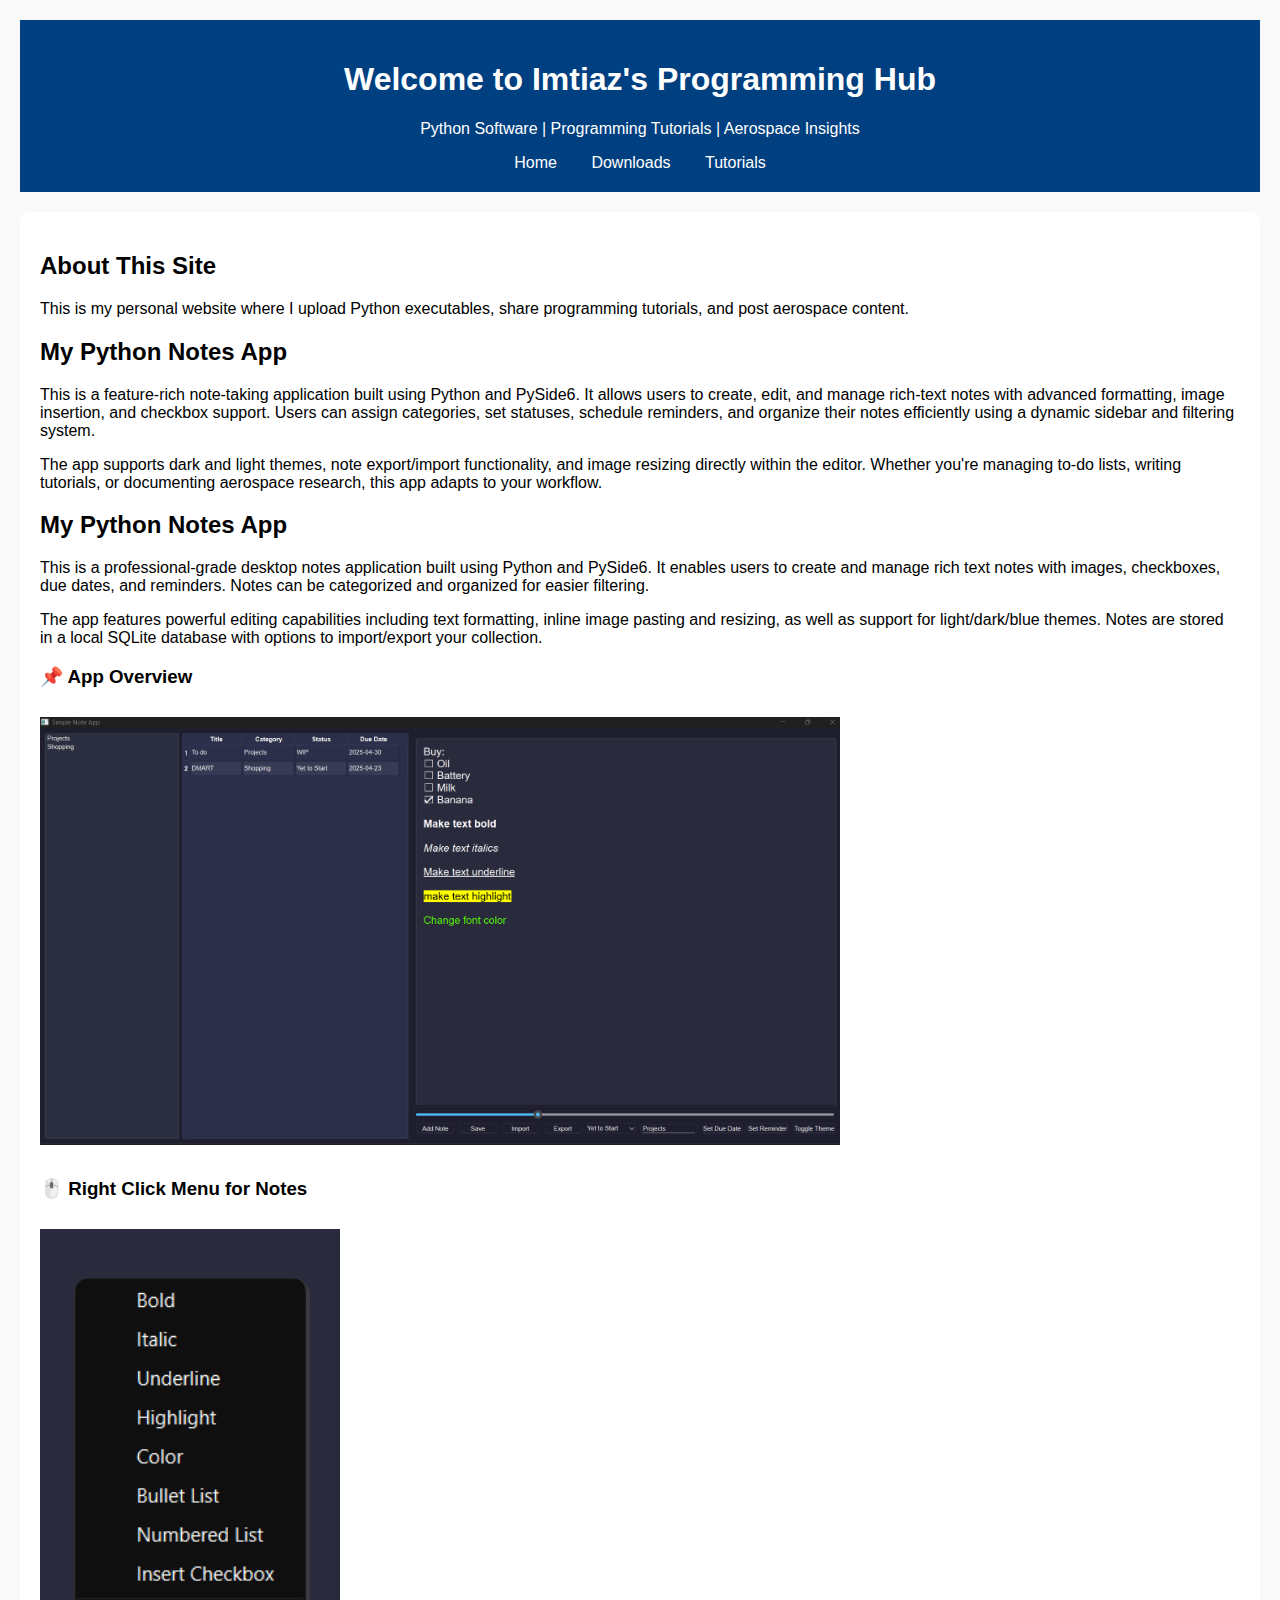
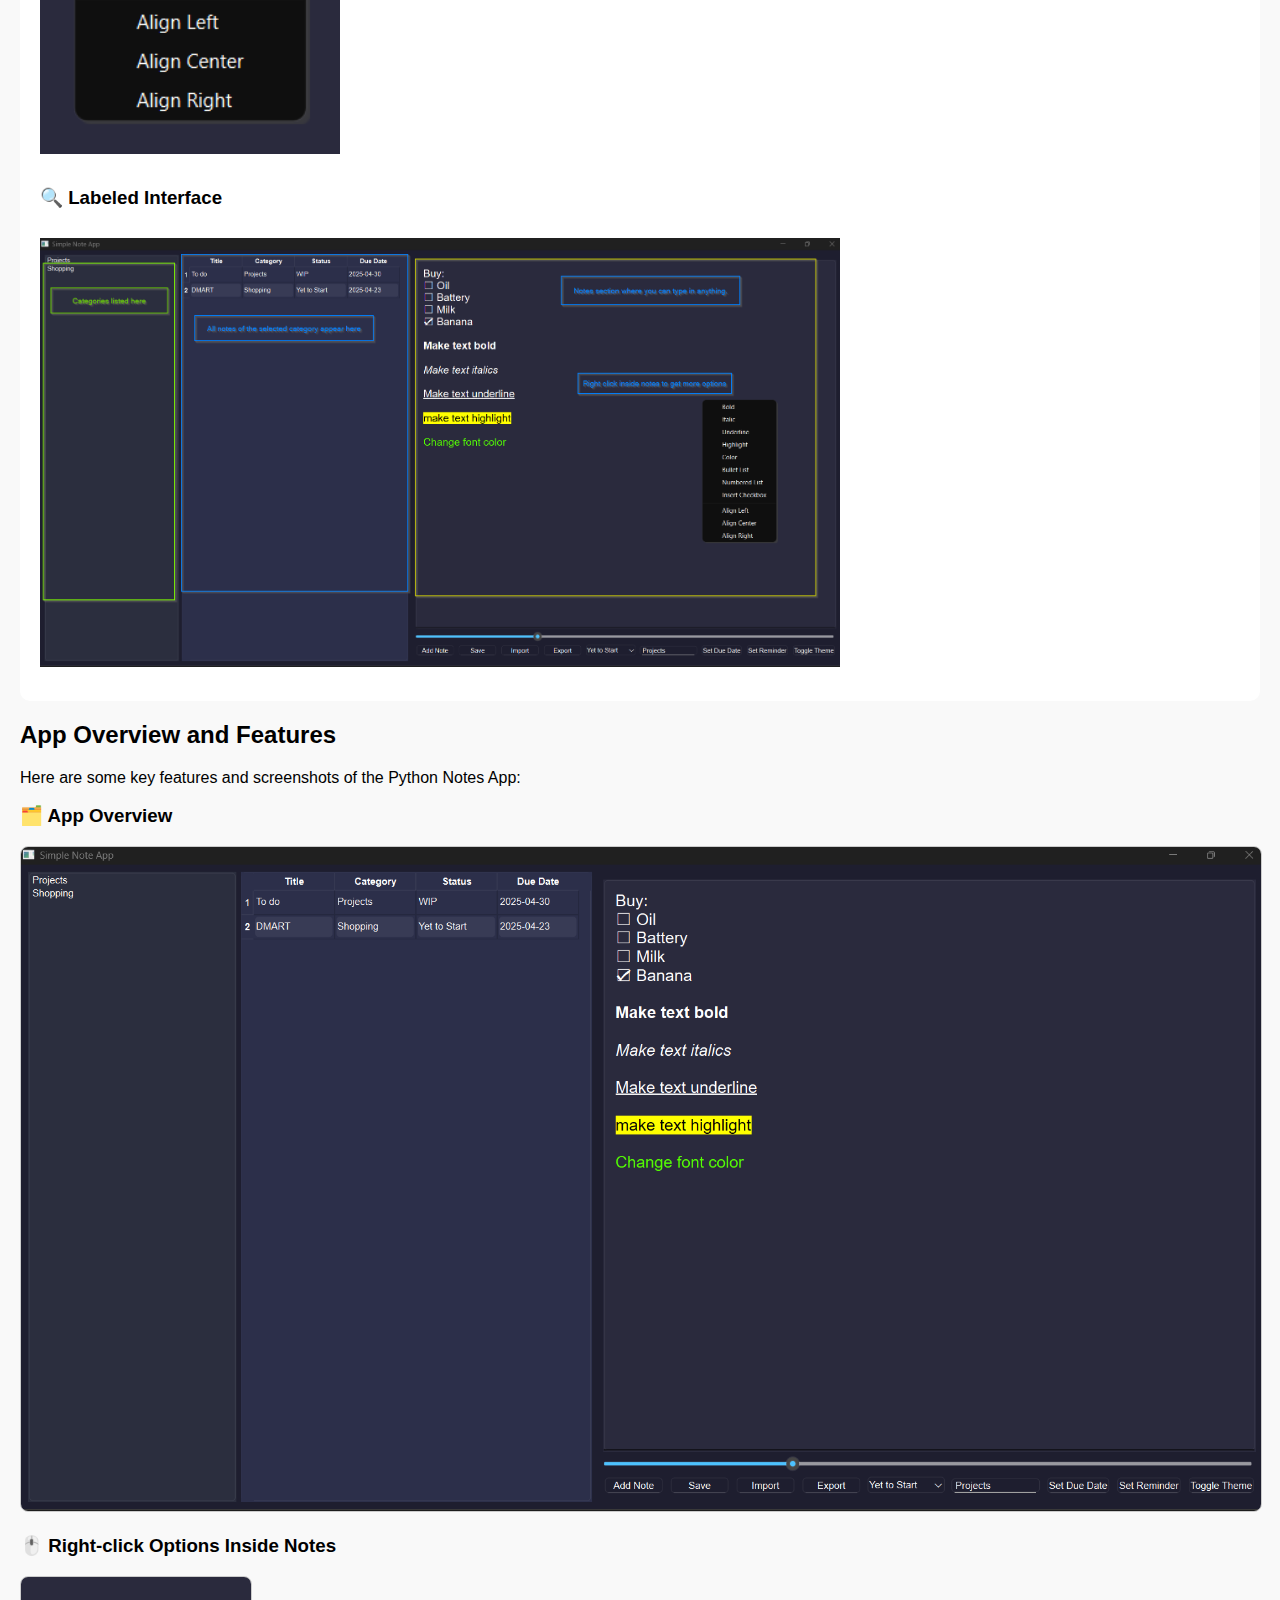
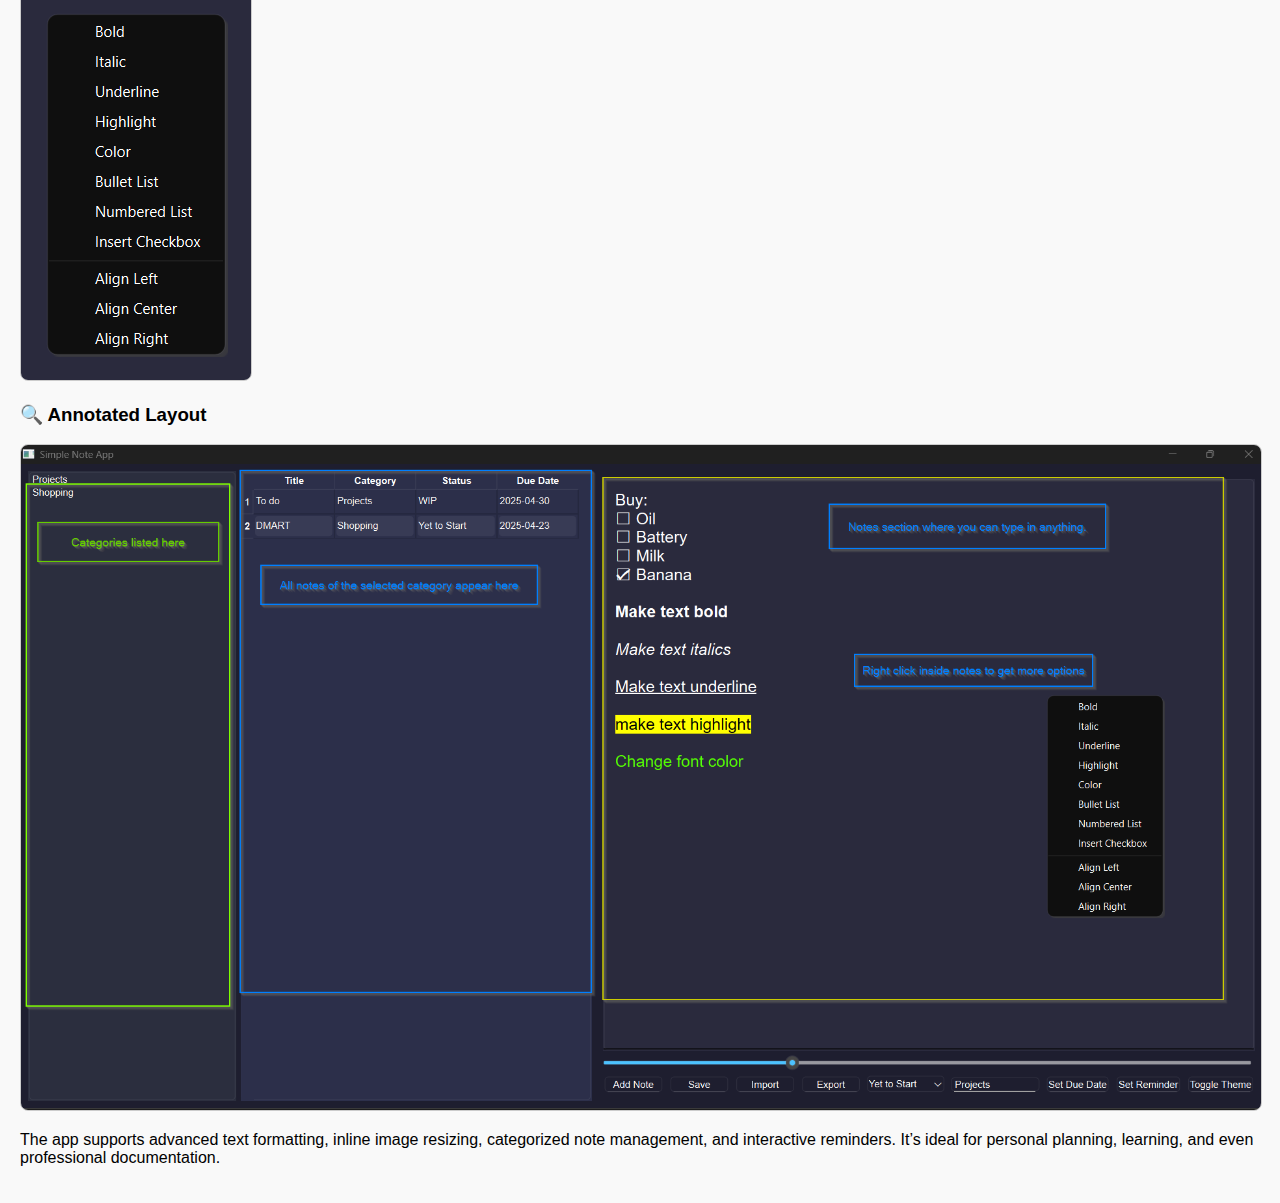
<file: index.html>
<!DOCTYPE html>
<html lang="en">
<head>
  <meta charset="UTF-8">
  <meta name="viewport" content="width=device-width, initial-scale=1.0">
  <title>Imtiaz's Programming Hub</title>
  <link rel="stylesheet" href="style.css">
</head>
<body>
  <header>
    <h1>Welcome to Imtiaz's Programming Hub</h1>
    <p>Python Software | Programming Tutorials | Aerospace Insights</p>
    <nav>
      <a href="index.html">Home</a>
      <a href="downloads.html">Downloads</a>
      <a href="tutorials.html">Tutorials</a>
    </nav>
  </header>
  <main>
    <h2>About This Site</h2>
    <p>This is my personal website where I upload Python executables, share programming tutorials, and post aerospace content.</p>
  
    <section>
      <h2>My Python Notes App</h2>
      <p>
        This is a feature-rich note-taking application built using Python and PySide6. It allows users to create, edit, and manage rich-text notes with advanced formatting, image insertion, and checkbox support. Users can assign categories, set statuses, schedule reminders, and organize their notes efficiently using a dynamic sidebar and filtering system.
      </p>
      <p>
        The app supports dark and light themes, note export/import functionality, and image resizing directly within the editor. Whether you're managing to-do lists, writing tutorials, or documenting aerospace research, this app adapts to your workflow.
      </p>
    </section>


<section>
  <h2>My Python Notes App</h2>
  <p>
    This is a professional-grade desktop notes application built using Python and PySide6. It enables users to create and manage rich text notes with images, checkboxes, due dates, and reminders. Notes can be categorized and organized for easier filtering.
  </p>
  <p>
    The app features powerful editing capabilities including text formatting, inline image pasting and resizing, as well as support for light/dark/blue themes. Notes are stored in a local SQLite database with options to import/export your collection.
  </p>
  <h3>📌 App Overview</h3>
  <img src="images/overview.png" alt="Note App Overview" style="width:100%;max-width:800px;margin:10px 0;">
  <h3>🖱️ Right Click Menu for Notes</h3>
  <img src="images/context-menu.png" alt="Context Menu" style="width:100%;max-width:300px;margin:10px 0;">
  <h3>🔍 Labeled Interface</h3>
  <img src="images/labeled-view.png" alt="App Sections Highlighted" style="width:100%;max-width:800px;margin:10px 0;">
</section>

</main>

<section>
  <h2>App Overview and Features</h2>
  <p>Here are some key features and screenshots of the Python Notes App:</p>

  <h3>🗂️ App Overview</h3>
  <img src="screenshots/overview.png" alt="App Overview" style="max-width:100%; border: 1px solid #ccc; border-radius: 8px;" />

  <h3>🖱️ Right-click Options Inside Notes</h3>
  <img src="screenshots/context_menu.png" alt="Right Click Menu" style="max-width:100%; border: 1px solid #ccc; border-radius: 8px;" />

  <h3>🔍 Annotated Layout</h3>
  <img src="screenshots/annotations.png" alt="Annotated Layout" style="max-width:100%; border: 1px solid #ccc; border-radius: 8px;" />

  <p>The app supports advanced text formatting, inline image resizing, categorized note management, and interactive reminders. It’s ideal for personal planning, learning, and even professional documentation.</p>
</section>

</body>
</html>
</file>
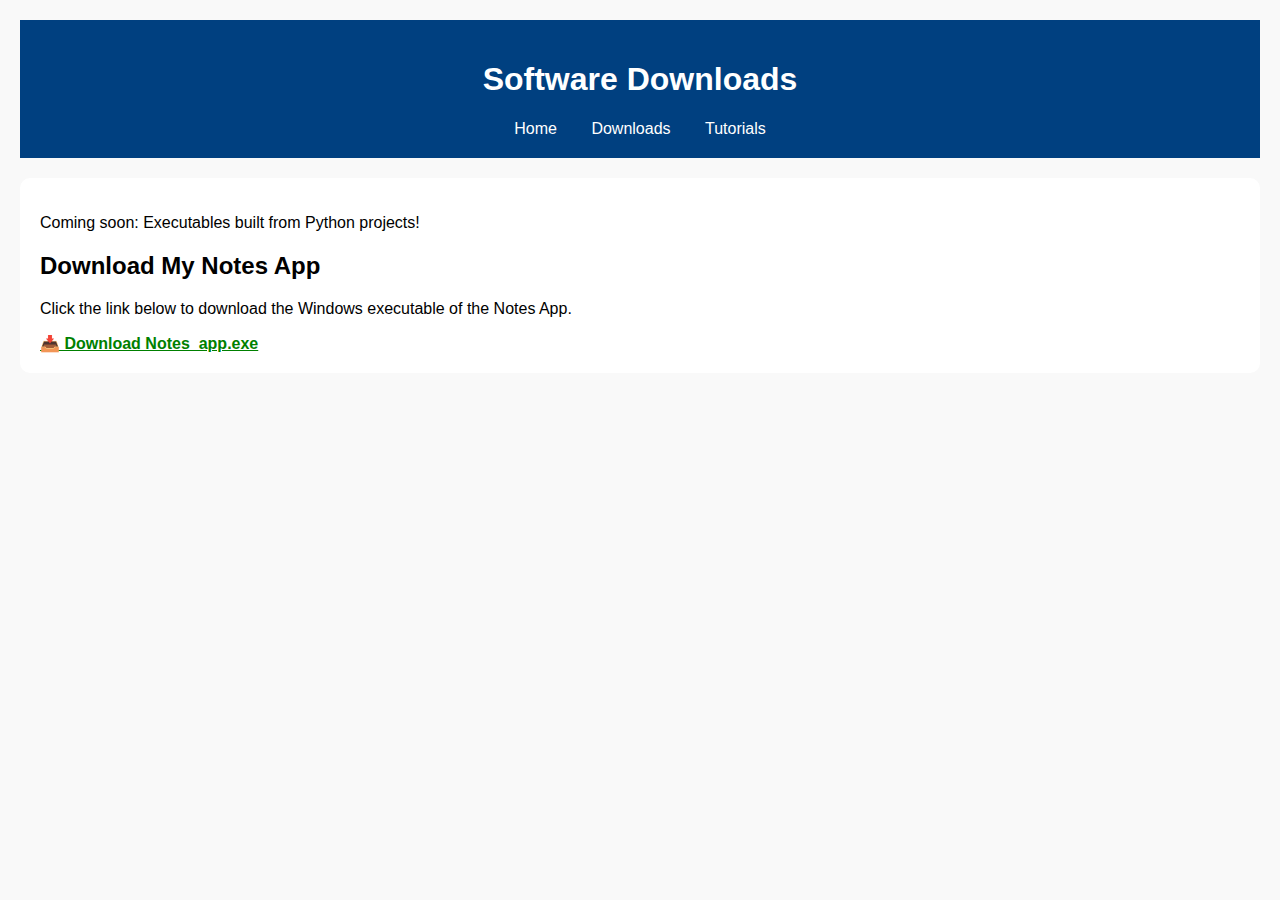
<file: downloads.html>
<!DOCTYPE html>
<html lang="en">
<head>
  <meta charset="UTF-8">
  <meta name="viewport" content="width=device-width, initial-scale=1.0">
  <title>Downloads</title>
  <link rel="stylesheet" href="style.css">
</head>
<body>
  <header>
    <h1>Software Downloads</h1>
    <nav>
      <a href="index.html">Home</a>
      <a href="downloads.html">Downloads</a>
      <a href="tutorials.html">Tutorials</a>
    </nav>
  </header>
  <main>
    <p>Coming soon: Executables built from Python projects!</p>
  
<h2>Download My Notes App</h2>
<p>
  Click the link below to download the Windows executable of the Notes App.
</p>
<a href="Notes_app.exe" download style="font-weight: bold; color: green;">📥 Download Notes_app.exe</a>

</main>
</body>
</html>
</file>
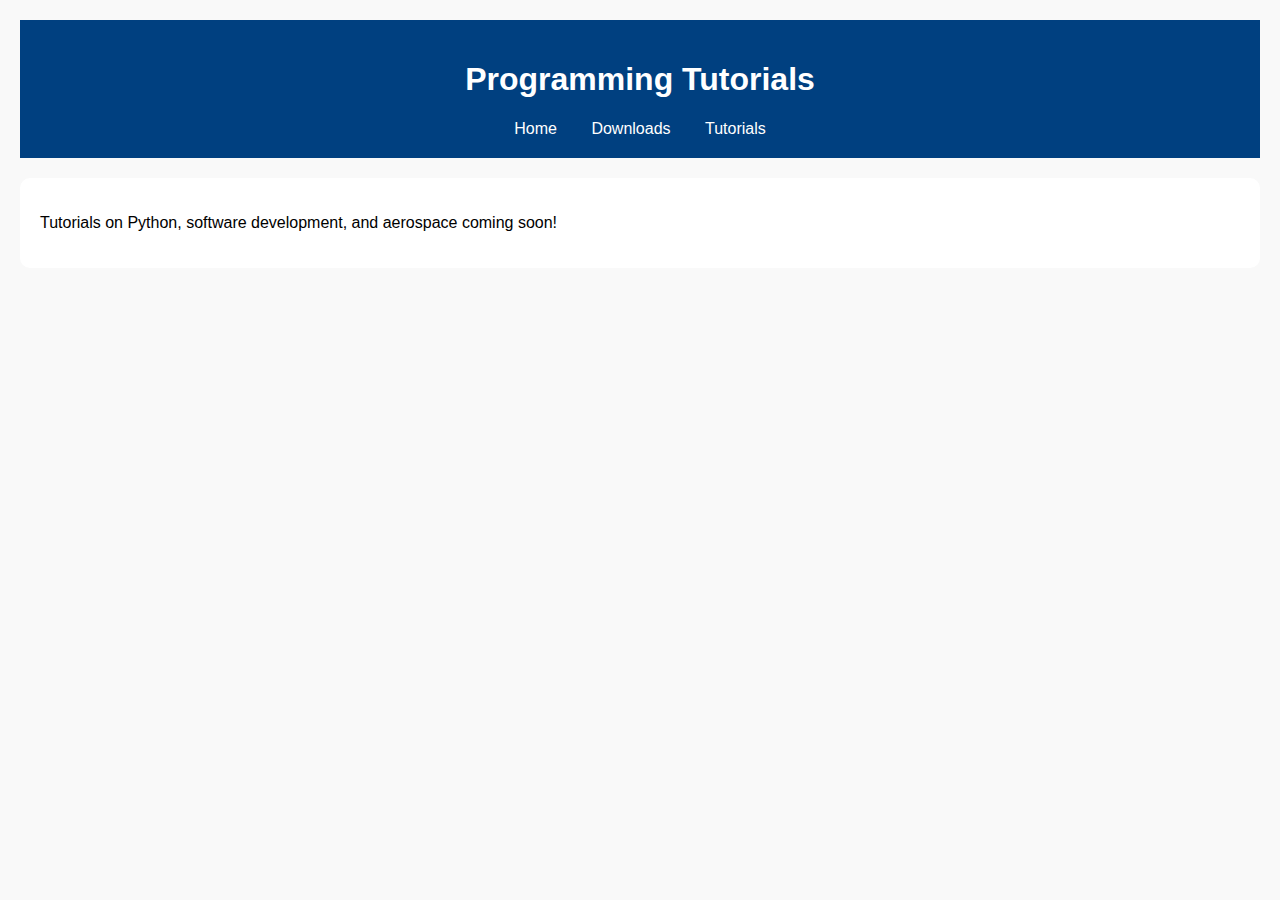
<file: tutorials.html>
<!DOCTYPE html>
<html lang="en">
<head>
  <meta charset="UTF-8">
  <meta name="viewport" content="width=device-width, initial-scale=1.0">
  <title>Tutorials</title>
  <link rel="stylesheet" href="style.css">
</head>
<body>
  <header>
    <h1>Programming Tutorials</h1>
    <nav>
      <a href="index.html">Home</a>
      <a href="downloads.html">Downloads</a>
      <a href="tutorials.html">Tutorials</a>
    </nav>
  </header>
  <main>
    <p>Tutorials on Python, software development, and aerospace coming soon!</p>
  </main>
</body>
</html>
</file>
<file: style.css>
body {
  font-family: Arial, sans-serif;
  background-color: #f9f9f9;
  margin: 0;
  padding: 20px;
}

header {
  background-color: #004080;
  color: white;
  padding: 20px;
  text-align: center;
}

nav a {
  color: #ffffff;
  margin: 0 15px;
  text-decoration: none;
}

nav a:hover {
  text-decoration: underline;
}

main {
  padding: 20px;
  background: white;
  border-radius: 10px;
  margin-top: 20px;
}
</file>
